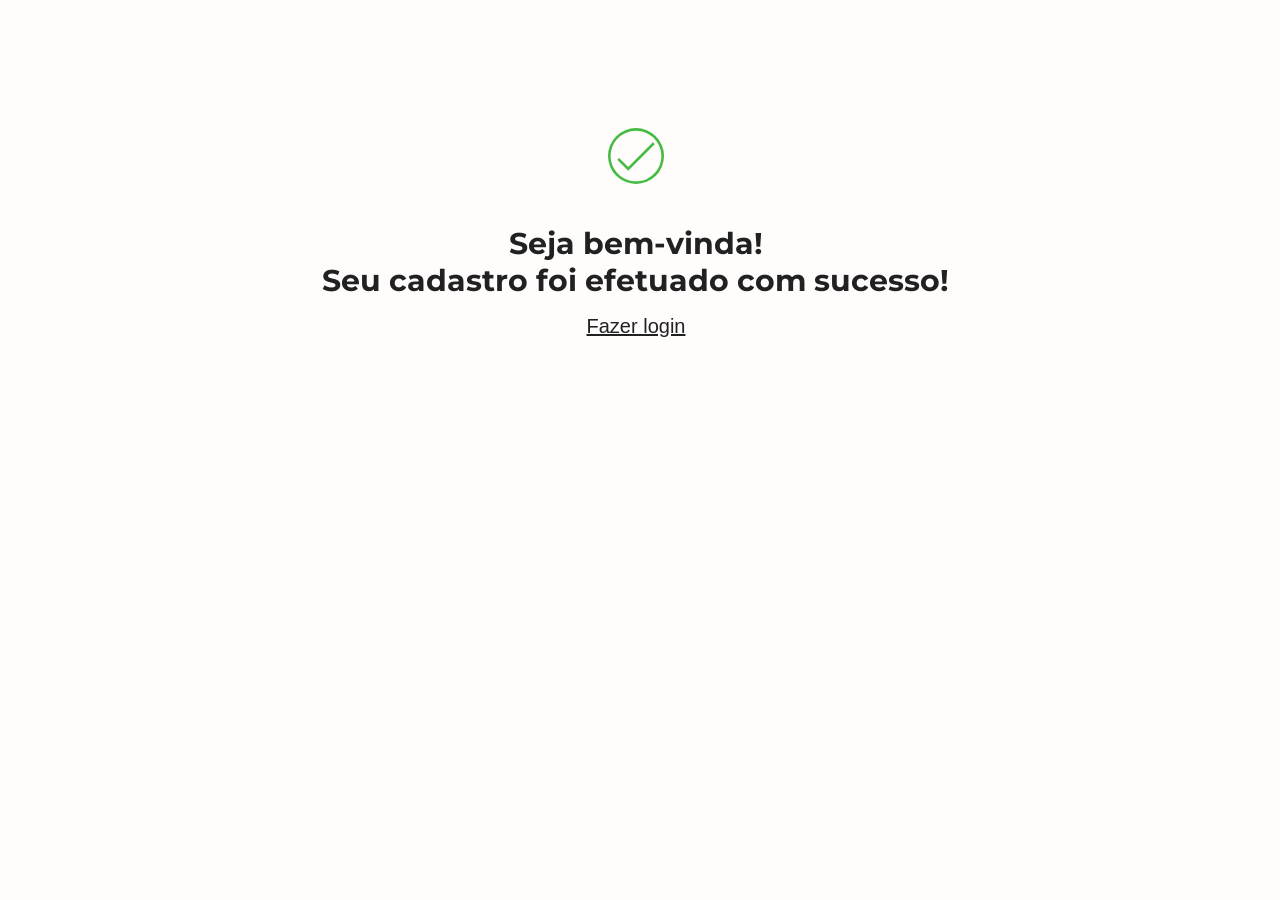
<file: cadastro_concluido.html>
<!DOCTYPE html>
<html lang="pt">
<head>
    <meta charset="UTF-8">
    <meta name="viewport" content="width=device-width, initial-scale=1.0">
    <title>ProgramaMina</title>
    <link href="https://fonts.googleapis.com/css2?family=Montserrat:wght@300;400&display=swap" rel="stylesheet">
    <link href="https://fonts.googleapis.com/css2?family=Pacifico&display=swap" rel="stylesheet"> 
    <link rel="sortcut icon" type="image/x-icon" href="css/icones/pc.png">
    <link rel="stylesheet" href="css/cabecalho.css">
    <link rel="stylesheet" href="css/base.css">
    <link rel="stylesheet" href="css/edicao_concluida.css">
</head>
<body>
    <header class="cabecalho container">
        
    </header>
    <main class="container flex flex--coluna flex--centro">
        <section class="cadastro-cartao cartao">
            <span class="cadastro-cartao__icone-concluido"></span>
            <h1 class="cadastro-cartao__titulo cartao__titulo">Seja bem-vinda!<br> Seu cadastro foi efetuado com sucesso!</h1>
            <a href="php/login.php" class="cartao__link">Fazer login</a>
        </section>
    </main>
</body>
</html>
</file>
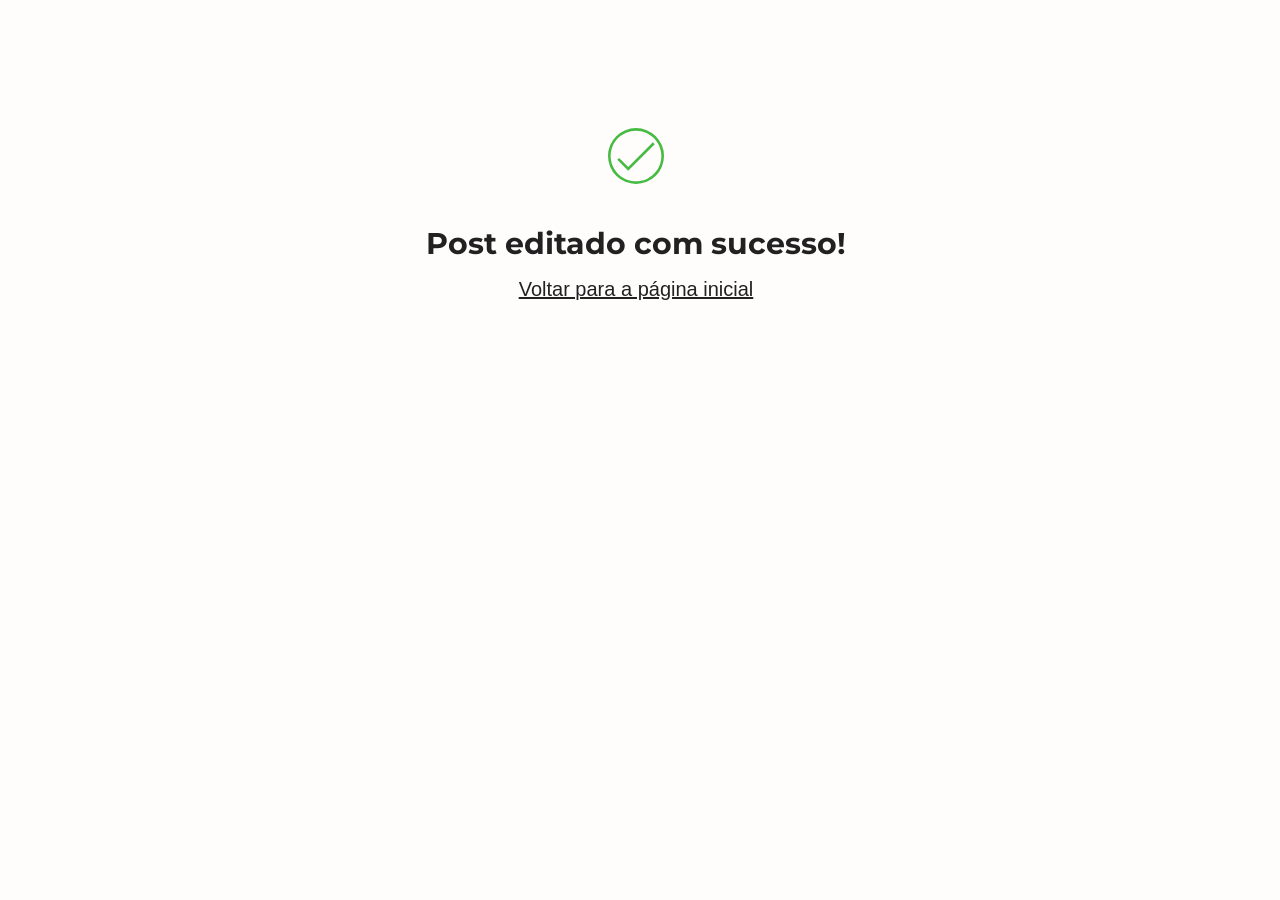
<file: edicao_concluida.html>
<!DOCTYPE html>
<html lang="pt">
<head>
    <meta charset="UTF-8">
    <meta name="viewport" content="width=device-width, initial-scale=1.0">
    <title>ProgramaMina</title>
    <link href="https://fonts.googleapis.com/css2?family=Montserrat:wght@300;400&display=swap" rel="stylesheet">
    <link href="https://fonts.googleapis.com/css2?family=Pacifico&display=swap" rel="stylesheet"> 
    <link rel="sortcut icon" type="image/x-icon" href="css/icones/pc.png">
    <link rel="stylesheet" href="css/cabecalho.css">
    <link rel="stylesheet" href="css/base.css">
    <link rel="stylesheet" href="css/edicao_concluida.css">
</head>
<body>
    <header class="cabecalho container">
        
    </header>
    <main class="container flex flex--coluna flex--centro">
        <section class="cadastro-cartao cartao">
            <span class="cadastro-cartao__icone-concluido"></span>
            <h1 class="cadastro-cartao__titulo cartao__titulo">Post editado com sucesso!</h1>
            <a href="php/inicio.php" class="cartao__link">Voltar para a página inicial</a>
        </section>
    </main>
</body>
</html>
</file>
<file: css/cabecalho.css>
.header{
    top: 0;
    width: 100%;
    height: 650px;
    display: grid;
    grid-template-areas: 
        "left"
        "right";
    grid-template-columns: 50% 50%;
    background: var(--branco-fundo);
}
.cabecalhoSimples{
    background-color: var( --preto-padrão);
    height: 50px;
}
.cabecalhoSimples a{
    width: 5%;
    margin-top: 50%;
}
/* ESTILIZAÇÃO ESQUERDA -- TITULO E FORMULARIO-------------------------------------------------------------*/
.header-pesquisa{
    width: 100%;
    height: 50px;
    background-color: var(--preto-padrão);
    color: var(--branco-padrão);
    font-family: teste;
}
.header-pesquisa a img{
    margin-top: 10px;
    margin-left: 10px;
}
.header-pesquisa a img:hover{
    transform: scale(1.2);
    transition: 1s all;
    cursor: pointer;
}
.principalLeft{
    width: 100%;
    height: 500px;
    grid-area: left;
    grid-column: 1/1;
    grid-row: 1/2;
}
.principalLeft__conteudo{
    float: right;
    margin-top: 20%;
    height: auto;
    
    display: flex;
    flex-direction: column;

}
.principalLeft__conteudo form{
    display: flex;
}
.principalLeft__conteudo .principalLeft__conteudo-bt{
    padding-top: 10px;
}
.principalLeft__conteudo a{
    text-decoration: none;
    background:var(--preto-padrão);
    color: var(--branco-padrão);
    border-radius: 10px;
    padding:2%;
    font-family:kiona ;
    font-size: 12px;
    transition: 1s all;
}
.principalLeft__conteudo a:hover{
    background:var( --cinza-padrão);
    color:var(--branco-padrão);
    font-weight: bold;
}
.principalLeft__conteudo .bt_chama_modal{
    border:none;
    background:var(--preto-padrão);
    color: var(--branco-padrão);
    border-radius: 10px;
    padding:2%;
    font-family:kiona ;
    font-size: 12px;
    cursor: pointer;
    margin-top: 40px;
    transition: 1s all;
}
.principalLeft__conteudo .bt_chama_modal:hover{
    background:var( --cinza-padrão);
    cursor: pointer;
    font-weight: bold;

}
.principalLeft__conteudo--bt{
    background-color: transparent;
    background-image: url("icones/lupa.png ");
    background-size: cover;
    width: 55px;
    height: 50px;
    border: none;
    transition: 1s all;
}
.principalLeft__conteudo--bt:hover{
    background-image: url("icones/lupa-hover.png ");
    cursor: pointer;

}
.principalLeft__conteudo--input{
    width: 95%;
    border: none;
    border-radius: 10px 20px 30px;
    background:var(--branco-inpput);
}
.principalLeft__conteudo--input::placeholder{
    color: var(--cinza-padrão);
    letter-spacing: 3px;
    text-align: center;
    font-size: 14px;
}
.principalLeft__conteudo--subtitulo{
    margin-left: 5%;
    color:var(--preto-padrão);
    font-family:kiona;
}

/* ESTILIZAÇÃO DIREIA --  IMAGEM ------------------------------------------------------*/

.principalRight{
    width: 100%;
    height: 500px;
    grid-area: right;
    grid-column: 2/2;
    grid-row: 1/2;
}
.principalRight__imagem{
    width: 600px;
}
</file>
<file: css/base.css>
@import 'styleGuide.css';
@import url('https://fonts.googleapis.com/css2?family=Montserrat:ital,wght@1,600&display=swap');

@font-face{
    font-family:kiona;
    src:url('fontes/Kiona.ttf');
}
@font-face{
    font-family:GeosansLight-Oblique;
    src:url('fontes/GeosansLight-Oblique.ttf');
}
@font-face{
    font-family:teste;
    src:url('fontes/Fashion\ Fetish\ Small\ Caps.ttf');
}
@-webkit-keyframes fadeIn {
    0% { opacity: 0; }
    100% { opacity: 1; } 
    }
    @-moz-keyframes fadeIn {
    0% { opacity: 0;}
    100% { opacity: 1; }
    }
    @-o-keyframes fadeIn {
    0% { opacity: 0; }
    100% { opacity: 1; }
    }
    @keyframes fadeIn {
    0% { opacity: 0; }
    100% { opacity: 1; }
    }
html { 
    scroll-behavior: smooth;
}
body{
    margin-top:0px;
    margin-left: 0px;
    background-color: var(--branco-fundo);
}
h1{
    font-family: 'Montserrat', sans-serif;
    font-size: 60px;
    color: var(--preto-padrão);   
}
h1 span{
    color: var(--vermelho-padrão);
}
h2,h3{
    font-family: 'Montserrat', sans-serif;
    color: var(--cinza-padrão);
    text-align: center;
}
.fadeIn {
    -webkit-animation: fadeIn 3s ease-in-out;
    -moz-animation: fadeIn 3s ease-in-out;
    -o-animation: fadeIn 3s ease-in-out;
    animation: fadeIn 3s ease-in-out;
    }


.esconde{
    border: 0;
    clip: rect(0 0 0 0);
    height: 1px;
    margin: -1px;
    overflow: hidden;
    padding: 0;
    position: absolute;
    width: 1px;
    display: none;
}
/*BOTÕES----------------------------------------------------------------------*/
.bt_padrao{
    border-radius: 10px 20px 30px;
    border: none;
    padding: 5px;
    background:var(--preto-padrão);
    color: var(--branco-padrão);
    width: 60px;
    height: 30px;  
    margin-top: 5%;
    transition: 1s all;
}
.bt_padrao:hover{
    background:var(--cinza-padrão);
    cursor: pointer;
}
.bts_cabecalho{
    height: 0px;
    margin-right: 2.5%;
    margin-top: 2.5%;
    float: right;
}
.bt_editar_perfil{
    background-color: transparent;
    background-image: url("icones/config.png");
    background-size: cover;
    width: 25px;
    height: 25px;
    border: none;
    position: relative;
    cursor: pointer;
}
#bt_editar_perfil:hover{
    width: 30px;
    height: 30px;
}
.bt_sair{
    background-color: transparent;
    background-image: url("icones/login.png ");
    background-size: cover;
    width: 25px;
    height: 25px;
    border: none;
    position: relative;
    cursor: pointer;
}

.bts_post{
    float: right;
    padding: 1%;
}
.bt_editar_post{
    background-image: url("icones/editar.png ");    
}
.bt_editar_post:hover{
    background-image: url("icones/editar-hover.png ");
    cursor: pointer;
}
.bt_deletar_post{
    background-image: url("icones/excluir.png ");
}
.bt_deletar_post:hover{
    background-image: url("icones/excluir-hover.png ");
    cursor: pointer;
}
.bt_padrao--grande{
    margin-top: 2%;
    height: 50px;
    width: 100%;
    border:none;
    border-radius: 20px;
    background:var( --vermelho-padrão);
    color: var(--branco-padrão);
    font-family:GeosansLight-Oblique;
    font-size: 16px;
    font-weight: bold;
    padding: 15px 0;
    transition: 1s all;
    cursor: pointer;
}
.bt_padrao--grande:hover{
    background: var(--cinza-padrão);
    transform: scale(1.1);
}
.busca__titulo{
    border-bottom: 1px solid var(--cinza-padrão);
    width: 60%;
    margin:5% auto;
}

.modal_conteudo form{
    padding:10%;
}
</file>
<file: css/edicao_concluida.css>
@keyframes anima_modal {
    from{
        opacity:0;
        transform:translate3d(0,-60px,0);
    }
    to{
        opacity:1;
        transform:translate3d(0,0,0);
    }
}
.cadastro-cartao {
    display: flex;
    flex-direction: column;
    align-items: center;
    text-align: center;
    animation: anima_modal .5s;

}

.cadastro-cartao__icone-concluido {
    display: block;
    width: 3.5rem;
    height: 3.5rem;

    margin-bottom: 1rem;

    background-image: url(icones/checkmark.svg);
    background-size: cover;
    background-repeat: no-repeat;
}

.cadastro-cartao__titulo {
    width: 100%;
}
.cartao {
    background-color: var(--cor-contraste-claro);
    border-radius: 10px;
    box-shadow: var(--sombra);
    width: 80%;
    padding: 1.75rem;
    box-sizing: border-box;
    margin-bottom: 1rem;
    margin-left: 10%;
    margin-top: 100px ;
}

.cartao__titulo {
    font-size: 30px;
    margin-bottom: 1rem;
}
.cartao__link{
    font-size: 20px;
    color:var(--preto-padrão);
    font-family:'Gill Sans', 'Gill Sans MT', Calibri, 'Trebuchet MS', sans-serif;
}
.cartao__link:hover{
    color: var(--cinza-padrão);
}
</file>
